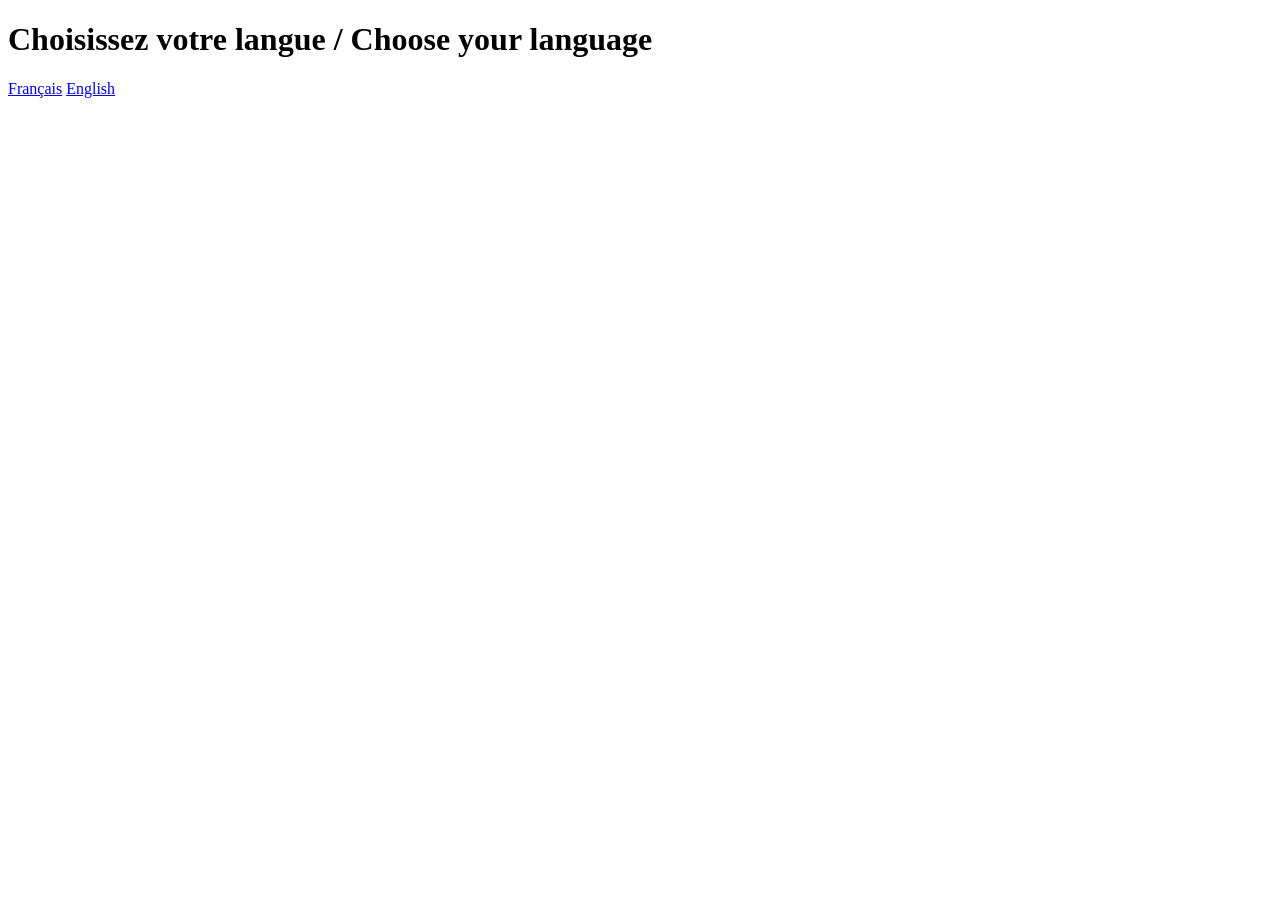
<file: index.html>
<!DOCTYPE html>
<html lang="en">
<head>
    <meta charset="UTF-8">
    <meta name="viewport" content="width=device-width, initial-scale=1.0">
    <title>language</title>
</head>
<body>
    <h1>
        Choisissez votre langue / Choose your language
    </h1>
    <a href="/fr/index.html">Français</a>
    <a href="/en/index.html">English</a>
</body>
</html>
</file>
